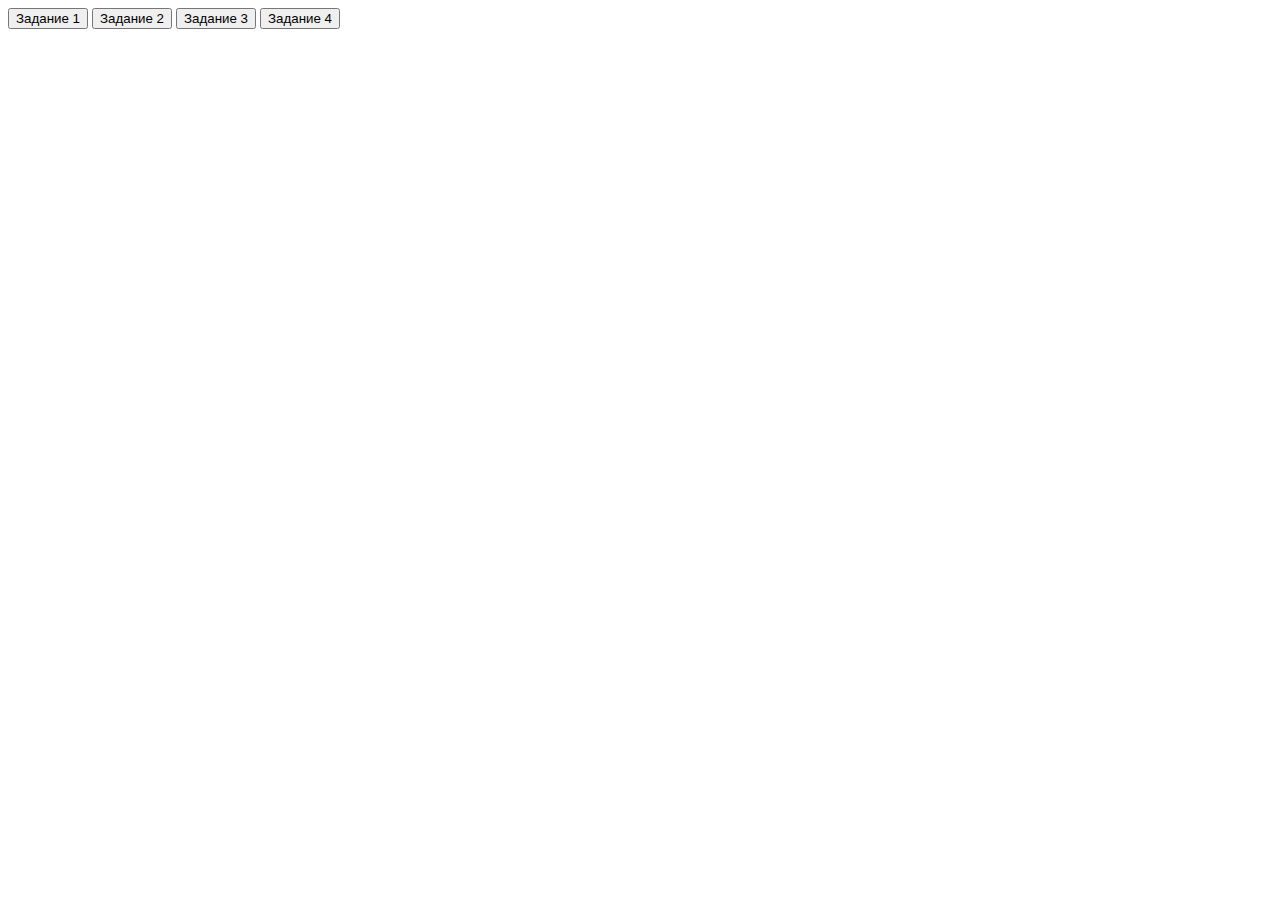
<file: homework/06_06_2019/index.html>
<!doctype html>
<html lang="ru">
<head>
    <meta charset="UTF-8">
    <meta name="viewport"
          content="width=device-width, user-scalable=no, initial-scale=1.0, maximum-scale=1.0, minimum-scale=1.0">
    <meta http-equiv="X-UA-Compatible" content="ie=edge">
    <title>Document</title>
    <script src="main.js"></script>
</head>
<body>
<button onclick="askJS()">Задание 1</button>
<button onclick="checkNumbers()">Задание 2</button>
<button onclick="logIn()">Задание 3</button>
<button onclick="showMessage()">Задание 4</button>
</body>
</html>
</file>
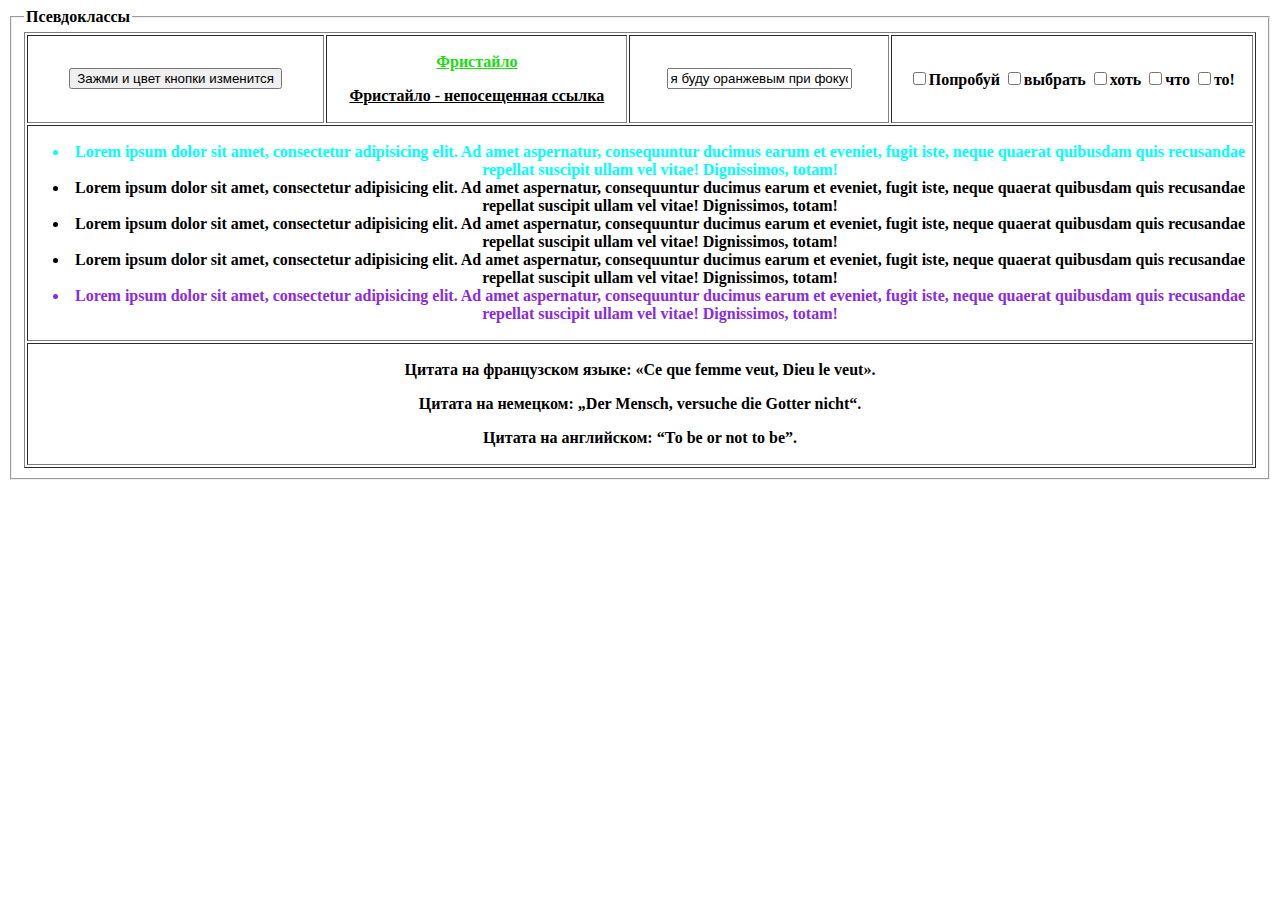
<file: homework/10_05_2019/index.html>
<!doctype html>
<html lang="en">
<head>
    <meta charset="UTF-8">
    <meta name="viewport"
          content="width=device-width, user-scalable=no, initial-scale=1.0, maximum-scale=1.0, minimum-scale=1.0">
    <meta http-equiv="X-UA-Compatible" content="ie=edge">
    <title>Псевдоклассы</title>
    <link rel="stylesheet" href="style.css">
</head>
<body>
<fieldset>
    <legend><b>Псевдоклассы</b></legend>
    <table border="1" align="center">
        <tr>
            <th>
                <form>
                    <p><input type="button" value="Зажми и цвет кнопки изменится"></p>
                </form>
            </th>
            <th><p><a href="images/frestyle_cat.jpeg">Фристайло</a></p>
                <p><a href="">Фристайло - непосещенная ссылка</a></p></th>
            <th><p><input type="text" class="text" value="я буду оранжевым при фокусе"></p></th>
            <th class="checkbox"><p><input type="checkbox" name="option1" value="a1">Попробуй
                <input type="checkbox" name="option2" value="a2">выбрать
                <input type="checkbox" name="option3" value="a3">хоть
                <input type="checkbox" name="option4" value="a4">что
                <input type="checkbox" name="option5" value="a5">то!
            </p></th>
        </tr>
        <tr>
            <th align="center" colspan="4">
                <ul>
                    <li>Lorem ipsum dolor sit amet, consectetur adipisicing elit. Ad amet aspernatur, consequuntur
                        ducimus earum et eveniet, fugit iste, neque quaerat quibusdam quis recusandae repellat suscipit
                        ullam vel vitae! Dignissimos, totam!
                    </li>
                    <li>Lorem ipsum dolor sit amet, consectetur adipisicing elit. Ad amet aspernatur, consequuntur
                        ducimus earum et eveniet, fugit iste, neque quaerat quibusdam quis recusandae repellat suscipit
                        ullam vel vitae! Dignissimos, totam!</li>
                    <li>Lorem ipsum dolor sit amet, consectetur adipisicing elit. Ad amet aspernatur, consequuntur
                        ducimus earum et eveniet, fugit iste, neque quaerat quibusdam quis recusandae repellat suscipit
                        ullam vel vitae! Dignissimos, totam!</li>
                    <li>Lorem ipsum dolor sit amet, consectetur adipisicing elit. Ad amet aspernatur, consequuntur
                        ducimus earum et eveniet, fugit iste, neque quaerat quibusdam quis recusandae repellat suscipit
                        ullam vel vitae! Dignissimos, totam!</li>
                    <li>Lorem ipsum dolor sit amet, consectetur adipisicing elit. Ad amet aspernatur, consequuntur
                        ducimus earum et eveniet, fugit iste, neque quaerat quibusdam quis recusandae repellat suscipit
                        ullam vel vitae! Dignissimos, totam!</li>
                </ul>
            </th>
        </tr>
        <tr>
            <th colspan="4">
                <p>Цитата на французском языке: <q lang="fr">Ce que femme veut, Dieu le veut</q>.</p>
                <p>Цитата на немецком: <q lang="de">Der Mensch, versuche die Gotter nicht</q>.</p>
                <p>Цитата на английском: <q lang="en">То be or not to be</q>.</p>
            </th>
        </tr>
    </table>
</fieldset>


</body>
</html>
</file>
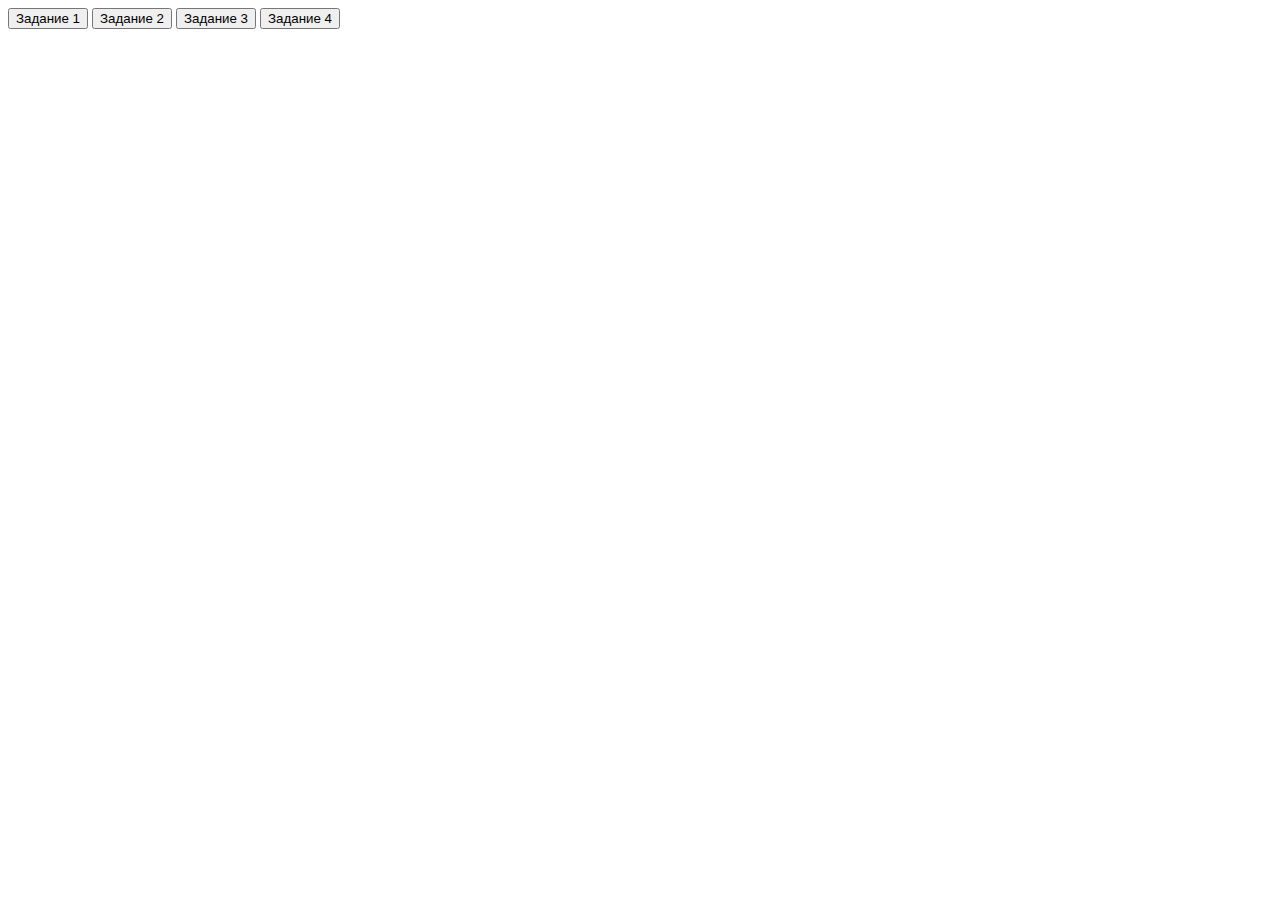
<file: homework/11_06_2019/index.html>
<!doctype html>
<html lang="ru">
<head>
    <meta charset="UTF-8">
    <meta name="viewport"
          content="width=device-width, user-scalable=no, initial-scale=1.0, maximum-scale=1.0, minimum-scale=1.0">
    <meta http-equiv="X-UA-Compatible" content="ie=edge">
    <title>Document</title>
    <script src="main.js"></script>
</head>
<body>
<button onclick="showEvenNumbers()">Задание 1</button>
<button onclick="fromForToWhile()">Задание 2</button>
<button onclick="inputMoreHundredNum()">Задание 3</button>
<button onclick="simpleNumbers()">Задание 4</button>
</body>
</html>
</file>
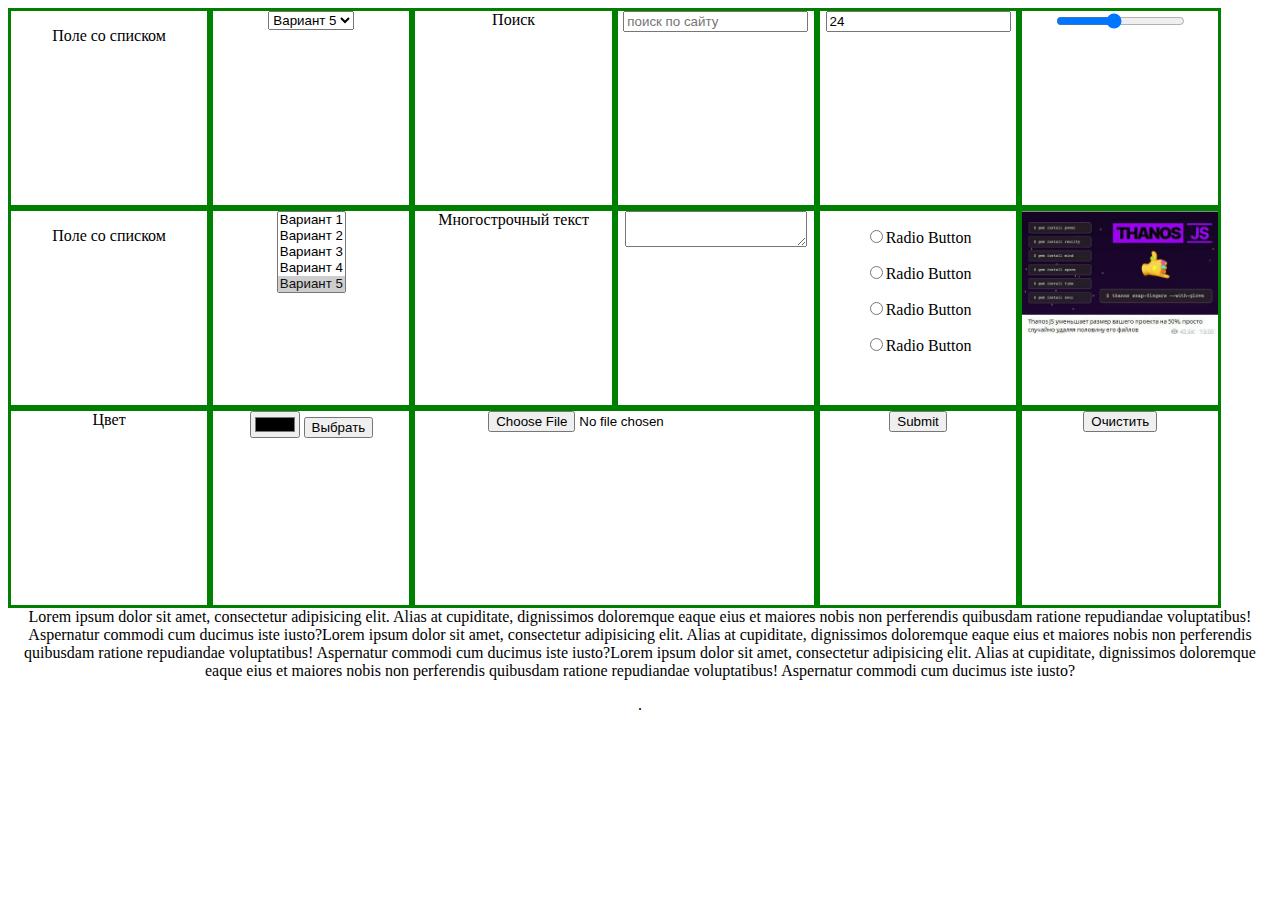
<file: homework/20_05_2019 part 2/index.html>
<!doctype html>
<html lang="ru">
<head>
    <meta charset="UTF-8">
    <meta name="viewport"
          content="width=device-width, user-scalable=no, initial-scale=1.0, maximum-scale=1.0, minimum-scale=1.0">
    <meta http-equiv="X-UA-Compatible" content="ie=edge">
    <title>Document</title>
    <link rel="stylesheet" href="style.css">
    <script>
        function sizePic() {
            size = document.getElementById("size").value;
            img = document.getElementById("pic");
            img.width = 80 + 40 * size;
        }
    </script>
</head>
<body>
<main>
    <div class="container">
        <div class="form">
            <p>Поле со списком</p>
        </div>
        <div class="form">
            <select name="select" size="1">
                <option selected value="s1">Вариант 1</option>
                <option selected value="s2">Вариант 2</option>
                <option selected value="s3">Вариант 3</option>
                <option selected value="s4">Вариант 4</option>
                <option selected value="s5">Вариант 5</option>
            </select>
        </div>
        <div class="form">Поиск</div>
        <div class="form">
            <input type="search" name="q" placeholder="поиск по сайту">
        </div>
        <div class="form">
            <input type="number" value="24" step="1">
        </div>
        <div class="form">
            <input type="range" id="size" min="1" max="10" oninput="sizePic()" value="5">
        </div>
        <div class="form">
            <p>Поле со списком</p>
        </div>
        <div class="form">
            <select name="select" size="5">
                <option selected value="s1">Вариант 1</option>
                <option selected value="s2">Вариант 2</option>
                <option selected value="s3">Вариант 3</option>
                <option selected value="s4">Вариант 4</option>
                <option selected value="s5">Вариант 5</option>
            </select>
        </div>
        <div class="form"
        <p>Многострочный текст</p>
    </div>
    <div class="form">
            <textarea>
            </textarea>
    </div>
    <div class="form">
        <p><input type="radio" name="radio">Radio Button</p>
        <p><input type="radio" name="radio">Radio Button</p>
        <p><input type="radio" name="radio">Radio Button</p>
        <p><input type="radio" name="radio">Radio Button</p>
    </div>
    <div class="form">
        <img src="images/thanos_js.jpg" id="pic" width="100%">
    </div>
    <div class="form">Цвет</div>
    <div class="form">
        <input type="color" name="bg" value="red">
        <input type="submit" value="Выбрать">
    </div>
    <div class="file">
        <input type="file">
    </div>
    <div class="form">
        <input type="submit">
    </div>
    <div class="form">
        <input type="reset" value="Очистить">
    </div>
    <div class="footer">
        <p>Lorem ipsum dolor sit amet, consectetur adipisicing elit. Alias at cupiditate, dignissimos doloremque
            eaque eius et maiores nobis non perferendis quibusdam ratione repudiandae voluptatibus! Aspernatur commodi
            cum ducimus iste iusto?Lorem ipsum dolor sit amet, consectetur adipisicing elit. Alias at cupiditate,
            dignissimos doloremque
            eaque eius et maiores nobis non perferendis quibusdam ratione repudiandae voluptatibus! Aspernatur commodi
            cum ducimus iste iusto?Lorem ipsum dolor sit amet, consectetur adipisicing elit. Alias at cupiditate,
            dignissimos doloremque
            eaque eius et maiores nobis non perferendis quibusdam ratione repudiandae voluptatibus! Aspernatur commodi
            cum ducimus iste iusto?</p>
    </div>
    </div>
</main>
</body>
</html>
</file>
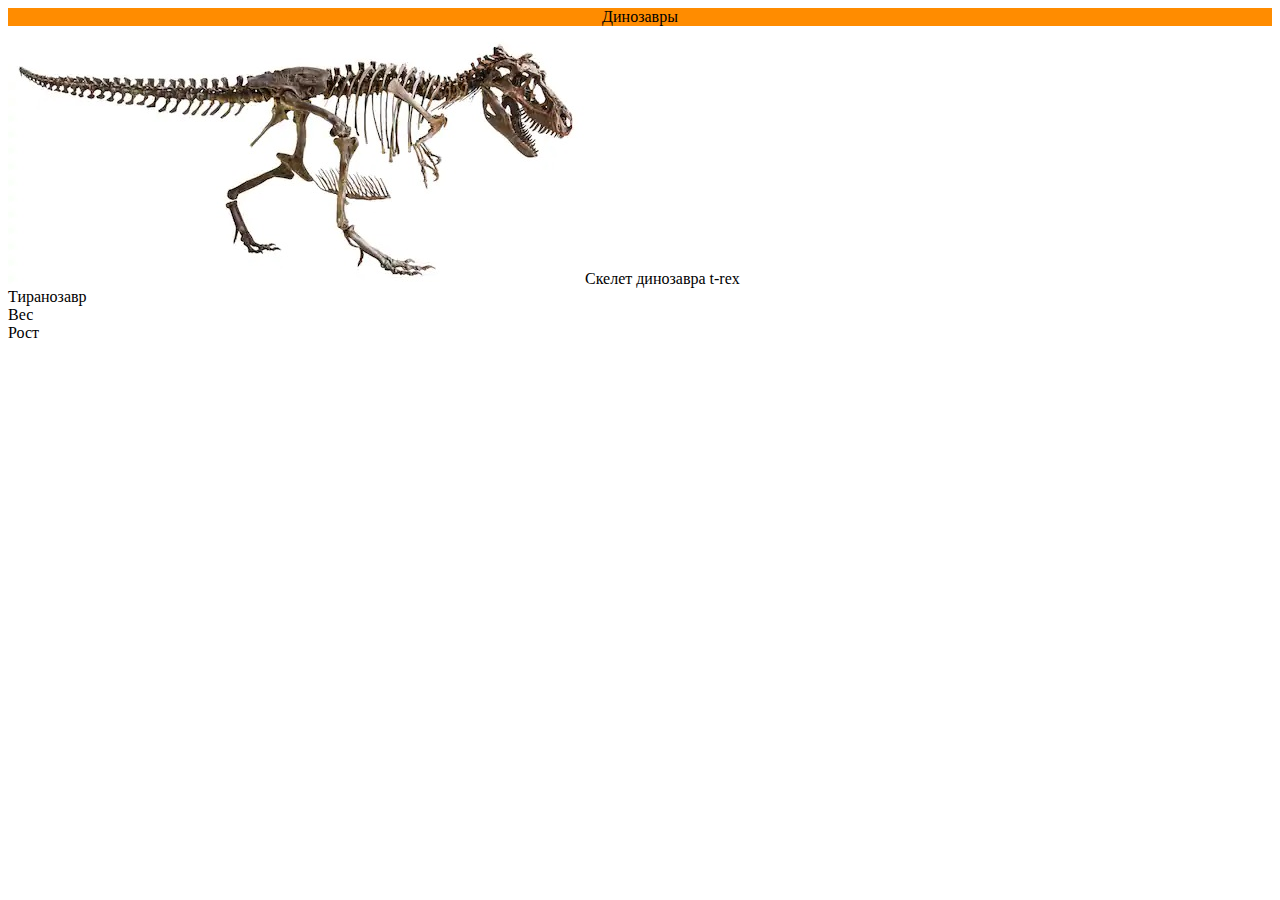
<file: homework/20_05_2019/index.html>
<!doctype html>
<html lang="en">
<head>
    <meta charset="UTF-8">
    <meta name="viewport" content="width=device-width, initial-scale=1.0">
    <meta name="viewport"
          content="width=device-width, user-scalable=no, initial-scale=1.0, maximum-scale=1.0, minimum-scale=1.0">
    <meta http-equiv="X-UA-Compatible" content="ie=edge">
    <title>Document</title>
    <link rel="stylesheet" href="style.css">
</head>
<body>
<header>

</header>
<main class="main">
    <div class="top">Динозавры</div>
    <div class="skeleton"><img src="images/rex_skeleton.jpg" alt="Скелет динозавра t-rex">Скелет динозавра t-rex</div>
    <div>Тиранозавр</div>
    <div>Вес</div>
    <div>Рост</div>
</main>
<footer>

</footer>
</body>
</html>
</file>
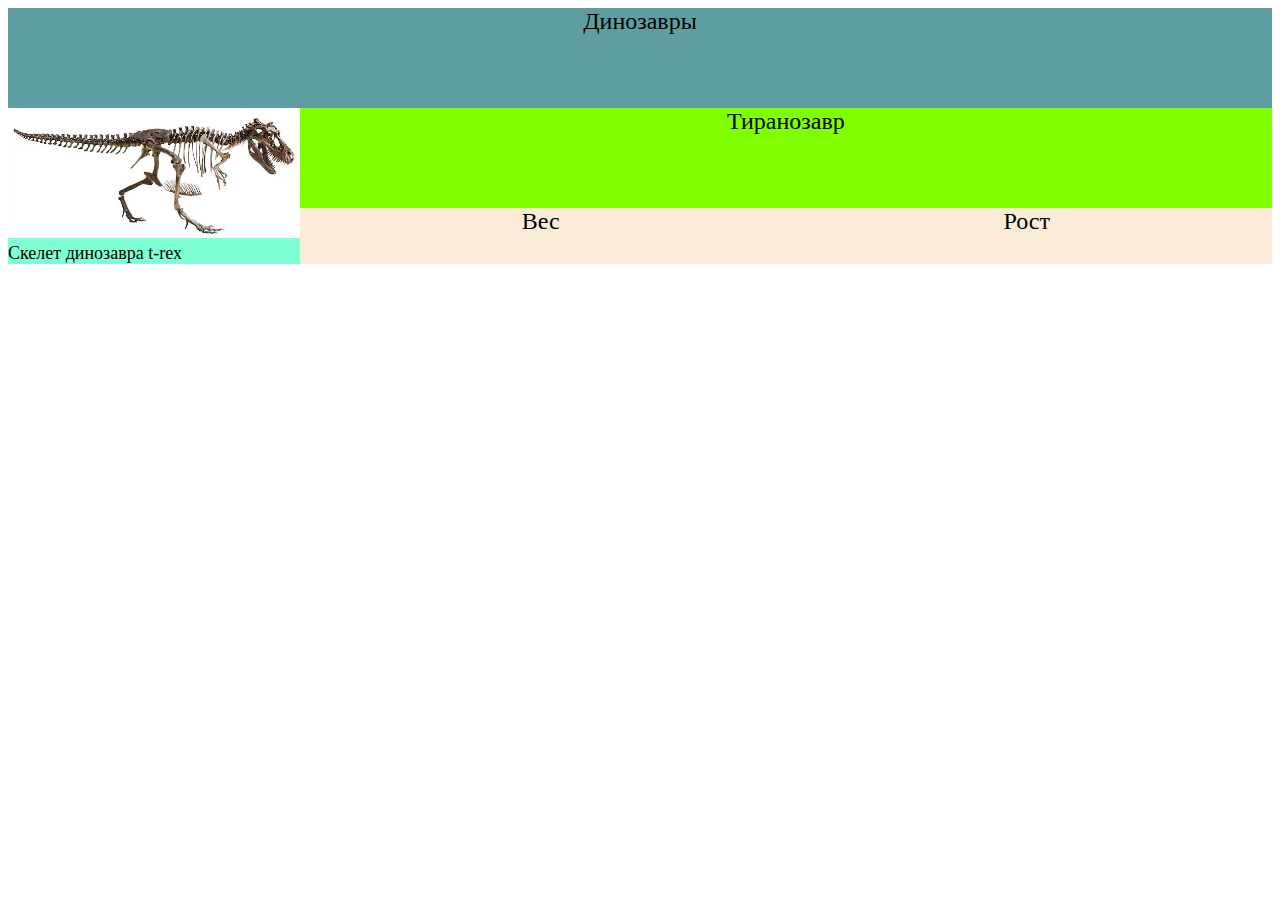
<file: homework/22_05_2019/index.html>
<!doctype html>
<html lang="ru">
<head>
    <meta charset="UTF-8">
    <meta name="viewport"
          content="width=device-width, user-scalable=no, initial-scale=1.0, maximum-scale=1.0, minimum-scale=1.0">
    <meta http-equiv="X-UA-Compatible" content="ie=edge">
    <link rel="stylesheet" href="style.css">
    <style>
        @media (min-width: 200px) and (max-width: 720px) {
            main {
                flex-flow: column-reverse;
                align-items: center;
            }
        }
    </style>
    <title>Document</title>
</head>
<body>
<header>
    Динозавры
</header>
<main>
    <aside>
        <div>
            <img src="images/rex_skeleton.jpg" alt="Скелет динозавра t-rex">Скелет динозавра t-rex
        </div>
    </aside>
    <article>
        <div class="rex">Тиранозавр</div>
        <div class="param">Вес</div>
        <div class="param">Рост</div>
    </article>
</main>
<footer>
</footer>
</body>
</html>
</file>
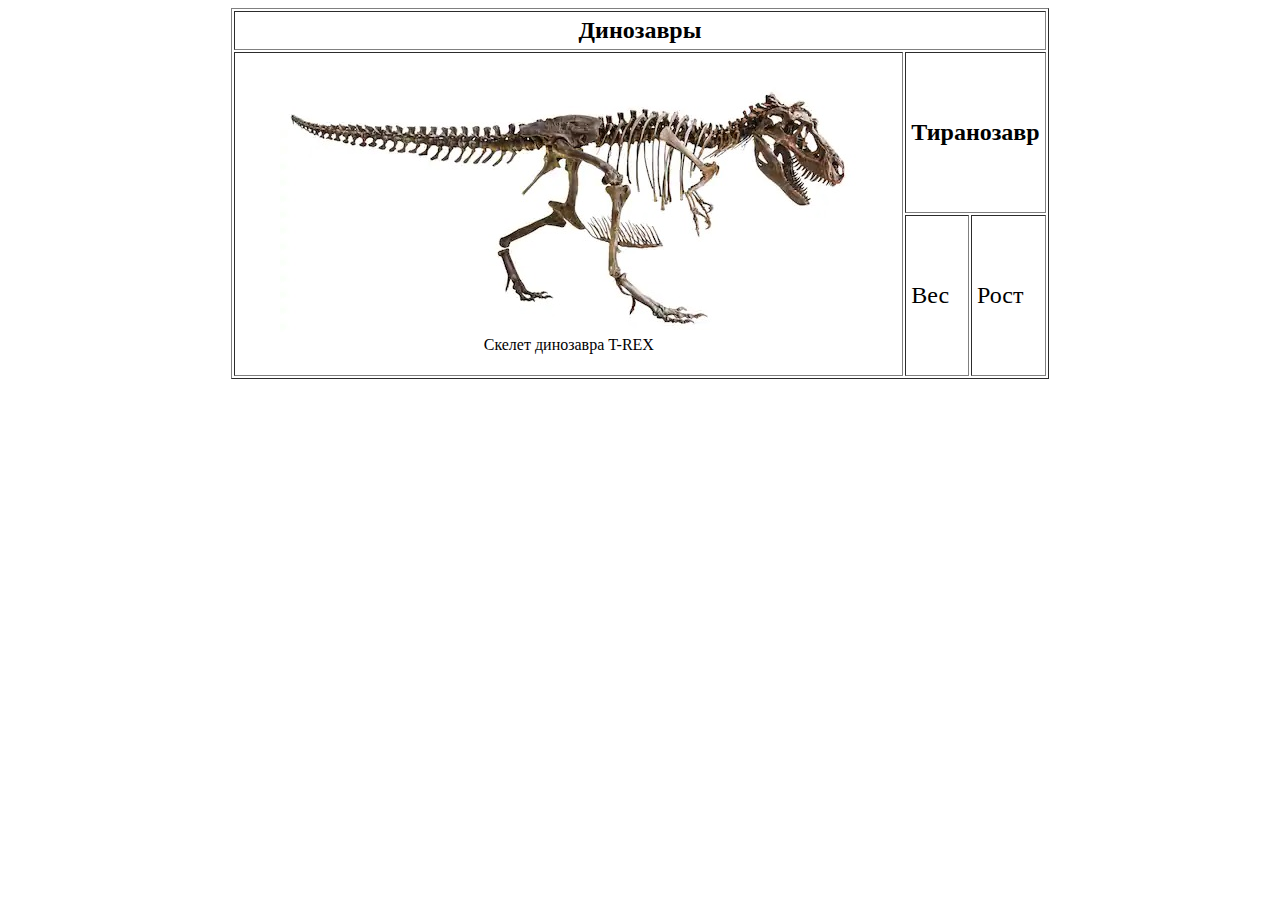
<file: homework/26_04_2019/index.html>
<!doctype html>
<html lang="en">
<head>
    <meta charset="UTF-8">
    <meta name="viewport"
          content="width=device-width, user-scalable=no, initial-scale=1.0, maximum-scale=1.0, minimum-scale=1.0">
    <meta http-equiv="X-UA-Compatible" content="ie=edge">
    <title>T-REX</title>
</head>
<body>
<table align="center" border="1" cellpadding="5" >
    <tr>
        <th colspan="3" align="center" style="font-size: x-large" >Динозавры</th>
    </tr>
    <tr>
        <td rowspan="2">
            <figure>
            <img src="images/rex_skeleton.jpg" alt="Скелет динозавра" width="577" height="258">
            <figcaption align="center">Скелет динозавра T-REX</figcaption>
            </figure>
        </td>
        <th colspan="2" style="font-size:x-large" >Тиранозавр</th>
    </tr>
    <tr>
        <td style="font-size: x-large">Вес</td>
        <td style="font-size: x-large">Рост</td>
    </tr>
</table>
</body>
</html>
</file>
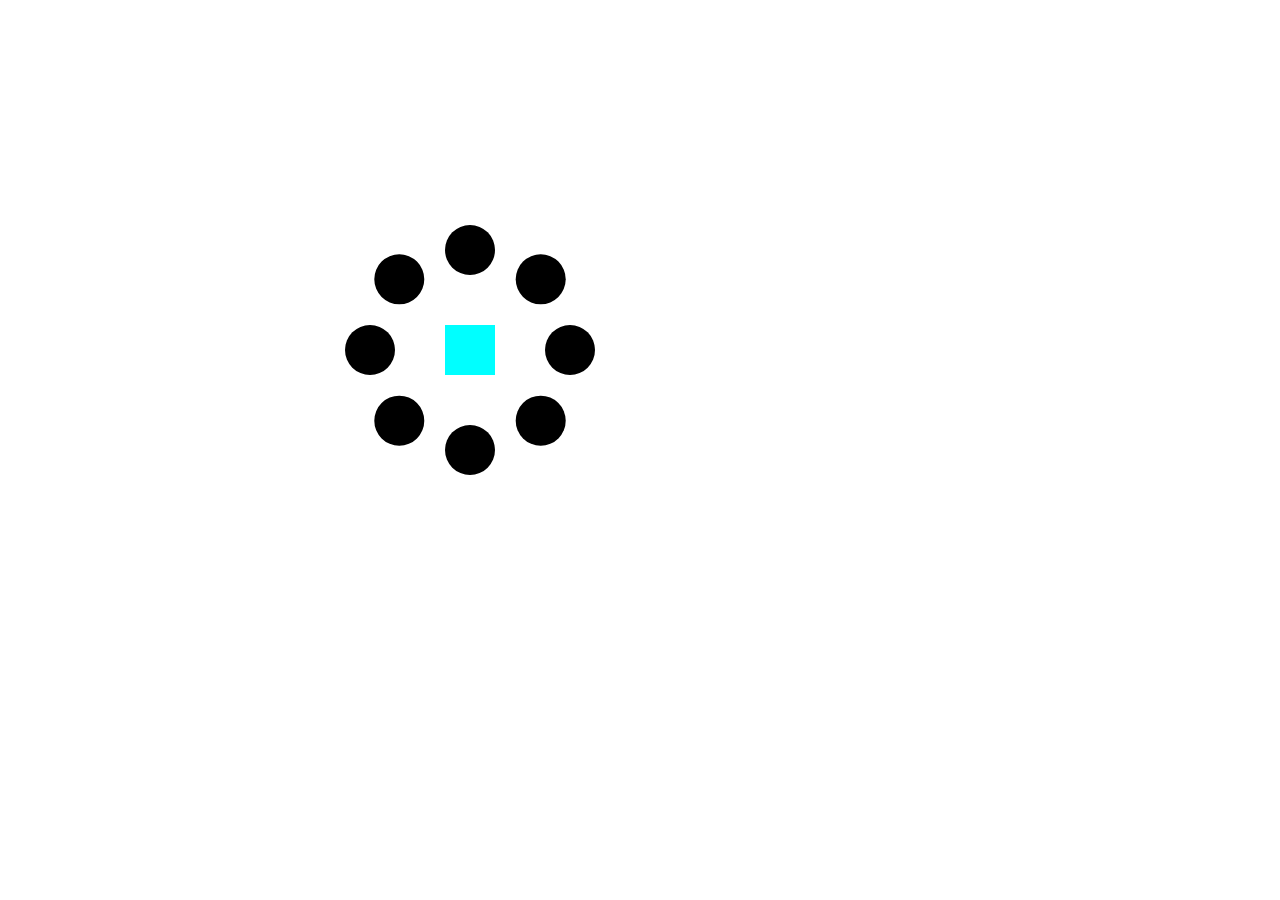
<file: homework/27_05_2019/index.html>
<!doctype html>
<html lang="ru">
<head>
    <meta charset="UTF-8">
    <meta name="viewport"
          content="width=device-width, user-scalable=no, initial-scale=1.0, maximum-scale=1.0, minimum-scale=1.0">
    <meta http-equiv="X-UA-Compatible" content="ie=edge">
    <link rel="stylesheet" href="style.css">
    <title>Document</title>
</head>
<body>
<div class="box">
    <div class="circle">
        <div class="circle1"></div>
        <div class="circle2"></div>
        <div class="circle3"></div>
        <div class="circle4"></div>
        <div class="circle5"></div>
        <div class="circle6"></div>
        <div class="circle7"></div>
        <div class="circle8"></div>
    </div>
    <div class="rhombus"></div>
</div>
</body>
</html>
</file>
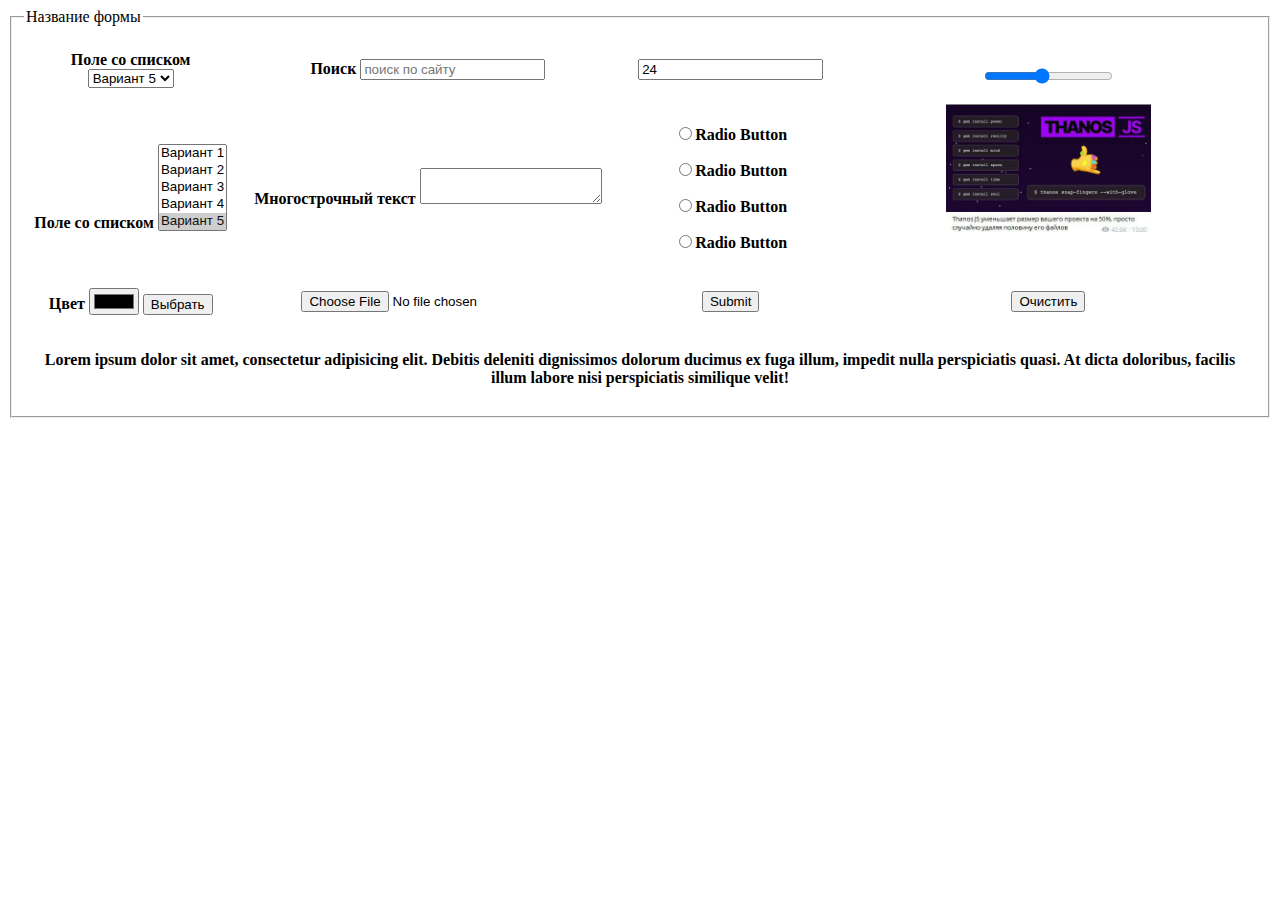
<file: homework/30_04_2019/index.html>
<!doctype html>
<html lang="en">
<head>
    <meta charset="UTF-8">
    <meta name="viewport"
          content="width=device-width, user-scalable=no, initial-scale=1.0, maximum-scale=1.0, minimum-scale=1.0">
    <meta http-equiv="X-UA-Compatible" content="ie=edge">
    <title>FORMS</title>
    <script>
        function sizePic() {
            size = document.getElementById("size").value;
            img = document.getElementById("pic");
            img.width = 80 + 40 * size;
        }
    </script>
</head>
<body>
<form>
    <fieldset>
        <legend>Название формы</legend>
        <table>
            <tr>
                <th>
                    <form>
                        <p>Поле со списком <select name="select" size="1">
                            <option selected value="s1">Вариант 1</option>
                            <option selected value="s2">Вариант 2</option>
                            <option selected value="s3">Вариант 3</option>
                            <option selected value="s4">Вариант 4</option>
                            <option selected value="s5">Вариант 5</option>
                        </select></p>
                    </form>
                </th>
                <th>
                    <form>
                        <p>Поиск <input type="search" name="q" placeholder="поиск по сайту"></p>
                    </form>
                </th>
                <th>
                    <form>
                        <p><input type="number" value="24" step="1"></p>
                    </form>
                </th>
                <th rowspan="2">
                    <form>
                        <p><input type="range" id="size" min="1" max="10" oninput="sizePic()" value="5"></p>
                        <p><img src="images/thanos_js.jpg" id="pic" width="50%" height="50%"></p>
                    </form>
                </th>
            </tr>
            <tr>
                <th>
                    <form>
                        <p>Поле со списком <select name="select" size="5">
                            <option selected value="s1">Вариант 1</option>
                            <option selected value="s2">Вариант 2</option>
                            <option selected value="s3">Вариант 3</option>
                            <option selected value="s4">Вариант 4</option>
                            <option selected value="s5">Вариант 5</option>
                        </select></p>
                    </form>
                </th>
                <th>
                    <form>
                        Многострочный текст
                        <textarea>
                      </textarea>
                    </form>
                </th>
                <th>
                    <form>
                        <p><input type="radio" name="radio">Radio Button</p>
                        <p><input type="radio" name="radio">Radio Button</p>
                        <p><input type="radio" name="radio">Radio Button</p>
                        <p><input type="radio" name="radio">Radio Button</p>
                    </form>
                </th>
            </tr>
            <tr>
                <th>
                    <form>
                        <p>Цвет <input type="color" name="bg" value="red">
                            <input type="submit" value="Выбрать"></p>
                    </form>
                </th>
                <th>
                    <form>
                        <p><input type="file"></p>
                    </form>
                </th>
                <th>
                    <form>
                        <p><input type="submit"></p>
                    </form>
                </th>
                <th>
                    <form>
                        <p><input type="reset" value="Очистить"></p>
                    </form>
                </th>
            </tr>
            <tr>
                <th colspan="4">
                    <form>
                        <p>Lorem ipsum dolor sit amet, consectetur adipisicing elit. Debitis deleniti dignissimos
                            dolorum ducimus ex fuga illum, impedit nulla perspiciatis quasi. At dicta doloribus, facilis
                            illum labore nisi perspiciatis similique velit!</p>
                    </form>
                </th>
            </tr>
        </table>
    </fieldset>
</form>
</body>
</html>
</file>
<file: homework/10_05_2019/style.css>
input:active {
    background-color: black;
}

a:link {
    color: #1bdc11;
}
a:visited {
    color: #000000;
 }
.text:focus {
     color: darkorange;
 }
.checkbox:hover {
     cursor: none;
 }
.checkbox input:hover {
    cursor: none;
}
li:first-child {
    color: aqua;
}
li:last-child {
    color: blueviolet;
}

q:lang(de) {
    quotes: "\201E" "\201C"; /* Вид кавычек для немецкого языка */
}
q:lang(en) {
    quotes: "\201C" "\201D"; /* Вид кавычек для английского языка */
}
q:lang(fr), q:lang(ru) { /* Вид кавычек для русского и французского языка */
    quotes: "\00AB" "\00BB";
}
</file>
<file: homework/20_05_2019 part 2/style.css>
* {
    box-sizing: border-box;
}
.container {
    text-align: center;
    display: inline-block;
}
.container::after {
    display: block;
    content: '.';
    height: 0;
}
.form {
    width: 16%;
    height: 200px;
    float: left;
    border: solid green;
}
.footer{
    clear: both;
}
.file {
    float: left;
    width: 32%;
    height: 200px;
    border: solid green;
}
</file>
<file: homework/20_05_2019/style.css>
.main::after {
    display: block;
    content: "";
    clear: both;
    position: center;
    width: 80%;
    height: 80%;
}

.top {
    text-align: center;
    width: 100%;
    background-color: darkorange;
}
.skeleton {
    float: bottom;

}
</file>
<file: homework/22_05_2019/style.css>
* {
    box-sizing: border-box;
}
header {
    background-color: #5f9ea0;
    height: 100px;
    text-align: center;
    font-size: x-large;
}

main {
    font-size: x-large;
    display: flex;
}

aside img {
    width: 100%;
    height: auto;
}

aside {
    width: 30%;
    background-color: #7fffd4;
    font-size: large;
}

article {
    width: 100%;
    background-color: #faebd7;
    display: flex;
    flex-wrap: wrap;
    align-content: flex-start;
}
article div{
    text-align: center;
    margin: auto;

}
.rex {
    width: 100%;
    height: 100px;
    background-color: #7fff00;
}
</file>
<file: homework/27_05_2019/style.css>
* {
    box-sizing: border-box;
}
.box{
    position: absolute;
    top: 25%;
    left: 25%;
    width: 300px;
    height: 300px;
    margin: auto;
}
.circle {
    position: relative;
    width: 50px;
    height: 50px;
    margin: 0 auto;
    transform-origin: 50% 250% 0;
    content: "";
    transform: rotate(360deg);
    animation-iteration-count: infinite;
    animation-name: rotate_circle;
    animation-duration: 5s;

}

.circle > div {
    position: absolute;
    border-radius: 50%;
    top: 0;
    bottom: 0;
    left: 0;
    right: 0;
    transform-origin: 50% 250% 0;
}

.circle1 {
    background-color: black;
    transform: rotate(45deg);
}
.circle2 {
    background-color: black;
    transform: rotate(90deg);
}
.circle3 {
    background-color: black;
    transform: rotate(135deg);
}
.circle4 {
    background-color: black;
    transform: rotate(180deg);
}
.circle5 {
    background-color: black;
    transform: rotate(225deg);
}
.circle6 {
    background-color: black;
    transform: rotate(270deg);
}
.circle7 {
    background-color: black;
    transform: rotate(315deg);
}
.circle8 {
    background-color: black;
    transform: rotate(360deg);
}

.rhombus {
    width: 50px;
    height: 50px;
    transform-origin: 50%  50%;
    background-color: aqua;
    margin: 50px auto;
    content: "";
    transform: rotate(-360deg);
    animation-iteration-count: infinite;
    animation-name: rotate_rhombus;
    animation-duration: 5s;
}

.circle {
    content: "";
    transform: rotate(360deg);
    animation-iteration-count: infinite;
    animation-name: rotate_circle;
    animation-duration: 5s;
}

@keyframes rotate_rhombus {
    0% {
        transform: rotate(0deg);
        animation-timing-function: linear;
    }

    100% {
        transform: rotate(-360deg);
        animation-timing-function: linear;
    }
}
@keyframes rotate_circle {
    0% {
        transform: rotate(0deg);
        animation-timing-function: linear;
    }

    100% {
        transform: rotate(360deg);
        animation-timing-function: linear;
    }
}
</file>
